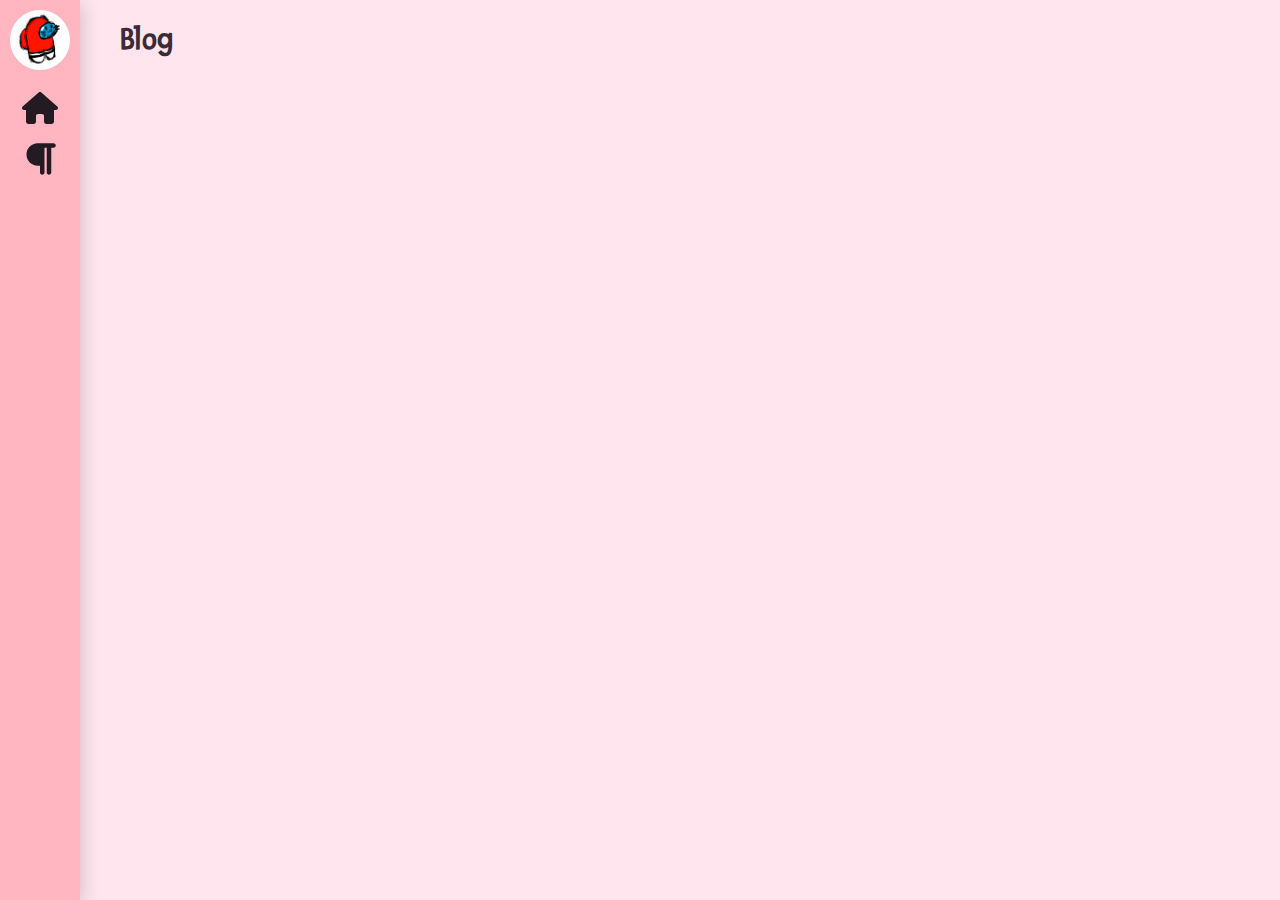
<file: pages/blog/blog.html>
<!DOCTYPE html>
<html>
    <head>
        <meta charset='utf-8'>
        <title>Cake's very poorly done blog page</title>
        <meta name='viewport' content='width=device-width, initial-scale=1'>
        <link rel="stylesheet" href="./blog.css" media="(min-width: 1079px)">
        <link rel="stylesheet" href="../../css/style-tablet.css" media="(max-width: 1079px) and (min-width: 611px)">
        <link rel="stylesheet" href="../../css/style-mobile.css" media="(max-width: 610px)">
        <link rel="stylesheet" href="../../css/colors.css">
    </head>
    <body>
        <div class="navbar">
            <a href="https://github.com/SingleSlice"><img src="../../assets/avatar.png" id="avatar"></a>
            <p id="mobile-title">Cake's cool website</p>

            <div class="navbuttons">
                <a href="../../index.html"><svg xmlns="http://www.w3.org/2000/svg" viewBox="0 0 576 512"><!--! Font Awesome Pro 6.2.0 by @fontawesome - https://fontawesome.com License - https://fontawesome.com/license (Commercial License) Copyright 2022 Fonticons, Inc. --><path d="M575.8 255.5c0 18-15 32.1-32 32.1h-32l.7 160.2c0 2.7-.2 5.4-.5 8.1V472c0 22.1-17.9 40-40 40H456c-1.1 0-2.2 0-3.3-.1c-1.4 .1-2.8 .1-4.2 .1H416 392c-22.1 0-40-17.9-40-40V448 384c0-17.7-14.3-32-32-32H256c-17.7 0-32 14.3-32 32v64 24c0 22.1-17.9 40-40 40H160 128.1c-1.5 0-3-.1-4.5-.2c-1.2 .1-2.4 .2-3.6 .2H104c-22.1 0-40-17.9-40-40V360c0-.9 0-1.9 .1-2.8V287.6H32c-18 0-32-14-32-32.1c0-9 3-17 10-24L266.4 8c7-7 15-8 22-8s15 2 21 7L564.8 231.5c8 7 12 15 11 24z"/></svg></a>
                <a href="./blog.html"><svg xmlns="http://www.w3.org/2000/svg" viewBox="0 0 448 512"><!--! Font Awesome Pro 6.2.0 by @fontawesome - https://fontawesome.com License - https://fontawesome.com/license (Commercial License) Copyright 2022 Fonticons, Inc. --><path d="M192 32h64H416c17.7 0 32 14.3 32 32s-14.3 32-32 32H384l0 352c0 17.7-14.3 32-32 32s-32-14.3-32-32l0-352H288V448c0 17.7-14.3 32-32 32s-32-14.3-32-32V352H192c-88.4 0-160-71.6-160-160s71.6-160 160-160z"/></svg></a>
                </a>
            </div>
            
        </div>

        <div class="center">
            <h1>Blog</h1>
        </div>
    </body>
</html>
</file>
<file: pages/blog/blog.css>
@import url('https://fonts.googleapis.com/css2?family=Fresca&display=swap');
@import url('../../css/navbar/navbar-desktop.css');

body {
    margin: 0;
    padding: 0;
    font-family: sans-serif;
    margin: auto;
    font-family: 'Fresca', sans-serif;
    padding-bottom: 80px;
  }

.center {
    margin-left : 90px;
  }

.center h1{
  margin-left: 30px;
}
</file>
<file: css/style-tablet.css>
@import url('https://fonts.googleapis.com/css2?family=Fresca&display=swap');
@import url('./navbar/navbar-tablet.css');

@import url('./sidebar/sidebar-tablet.css');

@import url('./cards/card-tablet.css');

body {
  margin: 0;
  padding: 0;
  font-family: sans-serif;
  margin: auto;
  font-family: 'Fresca', sans-serif;
  padding-bottom: 80px;
}

.center {
  margin-left : 90px;
  margin-right: 10px;
  margin-top: 20px;
}

.container {
  display: flex;
  flex-wrap: wrap;
  flex-direction: row;
  justify-content: space-around;

  padding-left: 0;
  align-items: center;
}

.center h1{
  padding-left: 30px;
  text-align: left;
  font-size: 200%;
  text-shadow: 0 0 19px rgba(0, 0, 0, 0.220);

}
</file>
<file: css/style-mobile.css>
@import url('https://fonts.googleapis.com/css2?family=Fresca&display=swap');
@import url('./navbar/navbar-mobile.css');
@import url('./cards/card-mobile.css');

body {
  padding: 0;
  margin: auto;
  margin-top: 90px;
  font-family: 'Fresca', sans-serif;
  padding-bottom: 80px;
}

.sidebar{display: none;}

.container {
  padding-left: 0;
  text-align: center;
}

.container{
  display: flex;
  justify-content: center;
  flex-wrap: wrap;
  padding: 2px;
}

.center h1{padding-left: 15px;}
</file>
<file: css/colors.css>
@media (prefers-color-scheme: dark) {
    body {
      background-color: #31242e;
      color: white;
    }
  
    .navbar{background-color: #241b22}
    .navbar #mobile-title{color:white}
    .navbar .navbuttons svg{fill:white}
    .navbar .navbuttons svg:hover{fill: #3a2b37}
    .navbar .navbuttons{background-color: #241b22}
    .card, .card-friend, .card-proj{background-color: #3a2b37}
    .card a, .card-friend a, .card-proj a{color:white}
    .sidebar{background-color: #3a2b37}
    .sidebar hr{color:white}

  }

@media (prefers-color-scheme: light) {
  body{
    background-color: #ffe6ee;
    color: #3a2b37
  }

  .navbar{background-color: #ffb6c1}
  .navbar #mobile-title{color:black}
  .navbar .navbuttons svg{fill:#241b22}
  .navbar .navbuttons svg:hover{fill: white}
  .navbar .navbuttons{background-color: #ffb6c1 };
  .card, .card-friend, .card-proj{background-color: #ffdbe9}
  .card a, .card-friend a, .card-proj a {color: #3a2b37}
  .sidebar{background-color: #ffb6c1;}
  .sidebar hr{color: #241b22}
}
</file>
